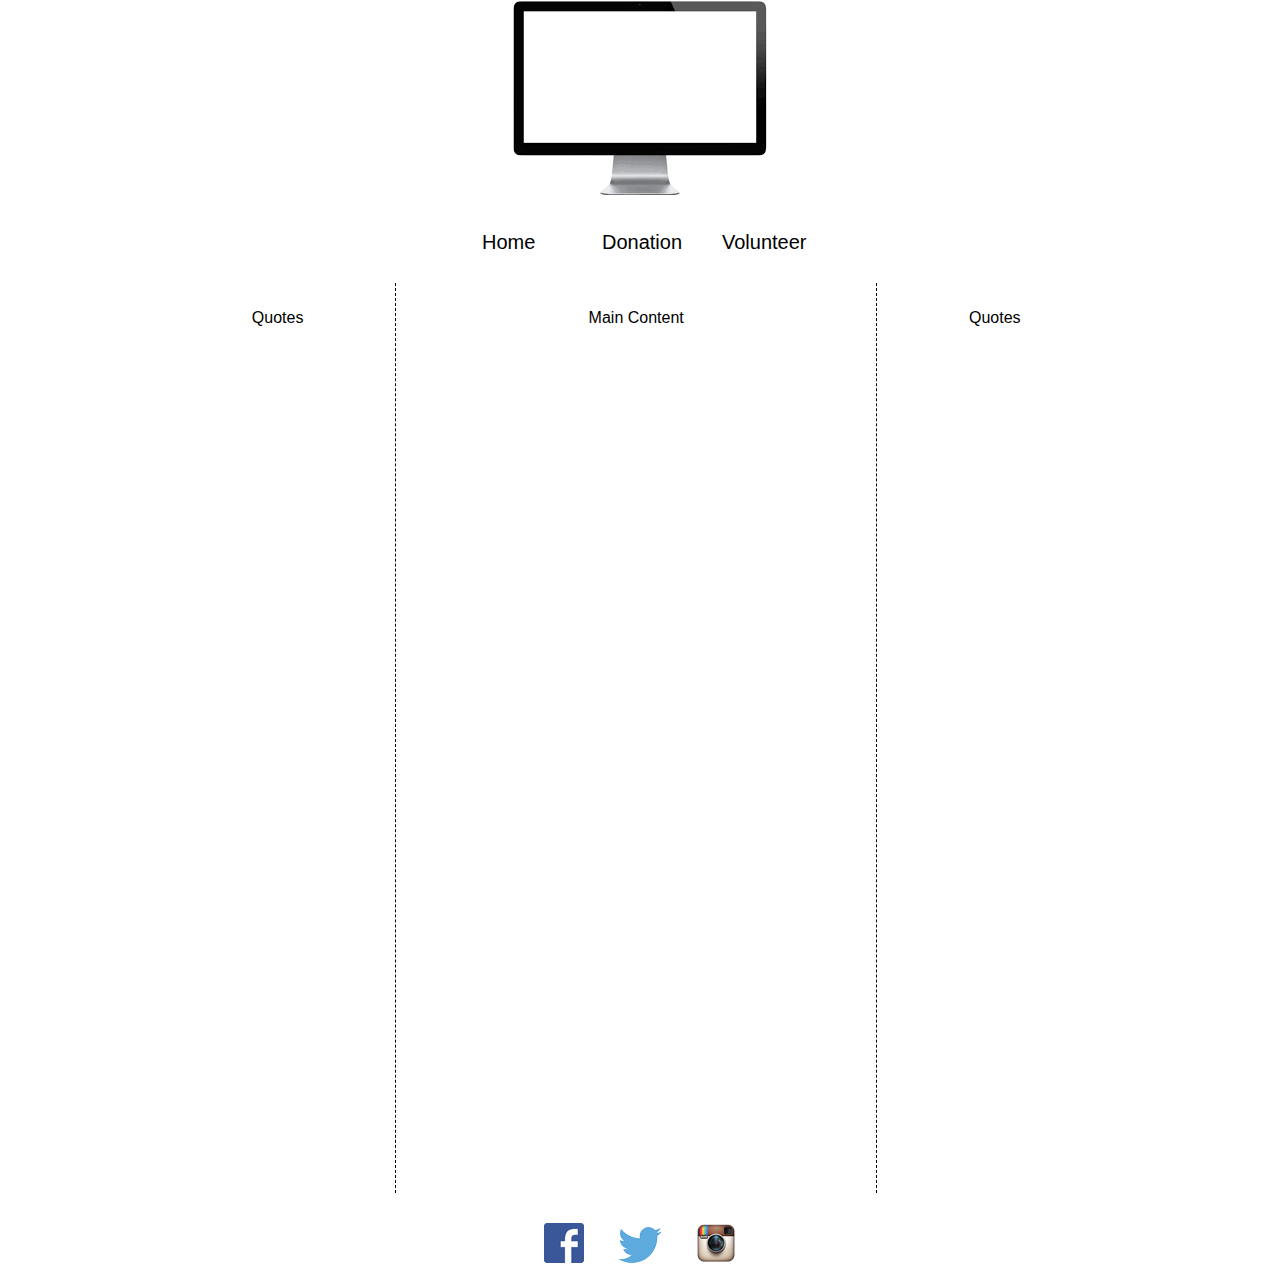
<file: index.html>
<!DOCTYPE html>
<html>
	<header>
	<title>CAUSE NAME GOES HERE</title>
	<link rel="stylesheet" href="css/styles.css"/>
	<style>
	#container {
		width: 960px; 
		margin: 0 auto;
	}

	#primarySidebar {
		float:left;
		width: 24.5%;
	}

	#mainContent {
		float:left;
		width: 50%;
		height: 100vh;
		border: 1px;
		border-style: dashed;
		border-color: black;
		border-top: none;
		border-bottom: none;
	}

	#secondarySidebar {
		float:left;
		width: 24.5%;
	}

	.homepageSections {
		font-family: 'Oswald', sans-serif;
		text-align: center;
		padding-top: 10px;
	}
	</style>
	</header>
	<body>
		<div id="container">
			<div id="header">
				<div id="mainHeader">
					<center>
						<img src="images/screen.png">
					<ul class="nav">
						<li class="home"><a href="index.html">Home</a></li>
						<li class="donation"><a href="#">Donation</a></li>
						<li class="volunteer"><a href="volunteer.html">Volunteer</a></li>
					</ul>
					</center>
				</div>
			</div>
			<div id="primarySidebar" class="homepageSections">
			<p>Quotes</p></div>
			<div id="mainContent" class="homepageSections"><p>Main Content</p></div>
			<div id="secondarySidebar" class="homepageSections"><p>Quotes</p></div>
		</div>
	</body>
	<footer id="footer">
		<a href="#" class="social"><img src="images/fb.png"></a>
		<a href="#" class="social"><img src="images/twitter.png"></a>
		<a href="#" class="social"><img src="images/instagram.png"></a>
	</footer>
</html>
</file>
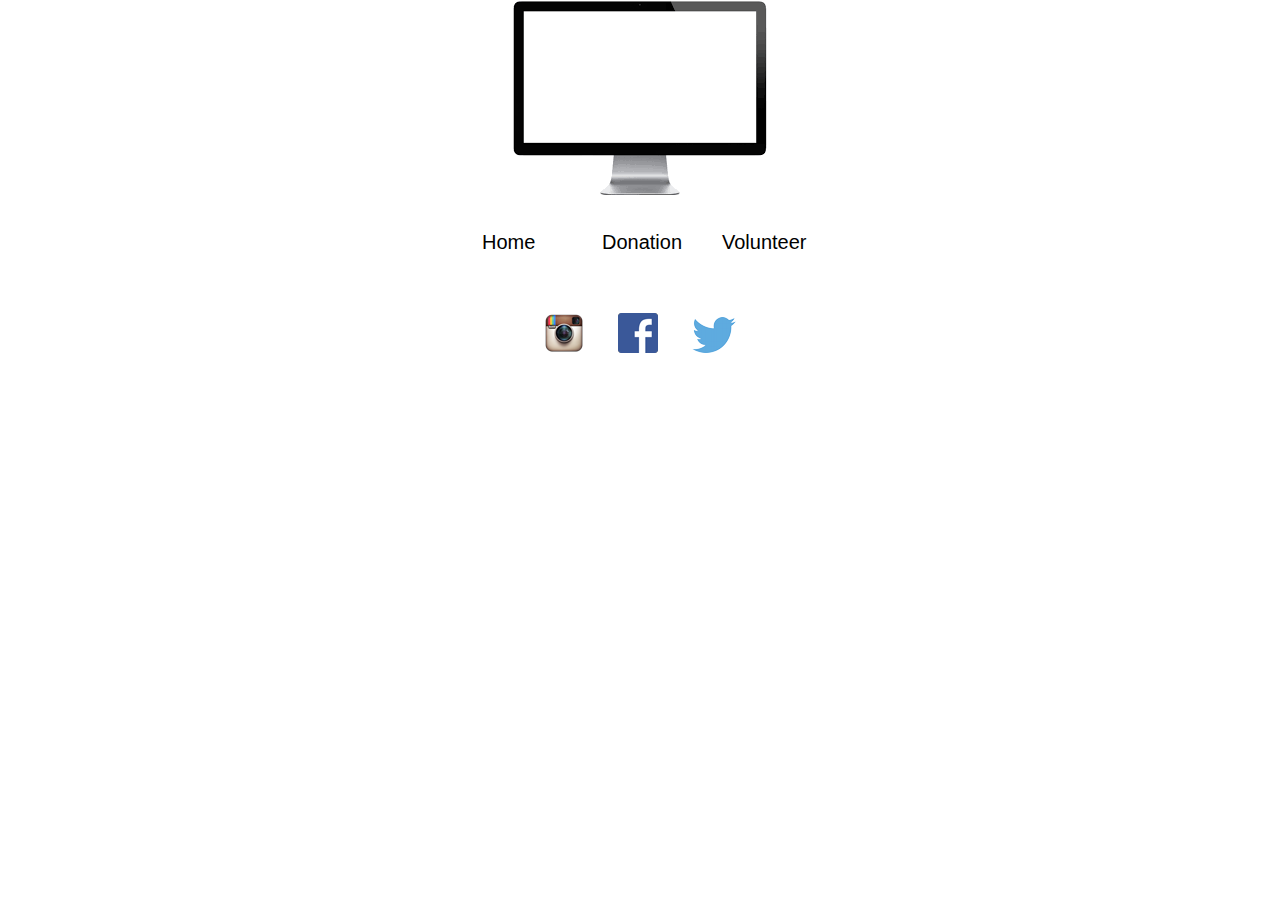
<file: volunteer.html>
<!DOCTYPE html>
<html>
	<head>
		<title>VOLUNTEER</title>
		<link rel="stylesheet" href="css/styles.css"/>
	</head>
	<body>
		<div id="container">
			<div id="header">
				<div id="mainHeader">
					<center>
						<img src="images/screen.png">
					<ul class="nav">
						<li class="home"><a href="index.html">Home</a></li>
						<li class="donation"><a href="#">Donation</a></li>
						<li class="volunteer"><a href="volunteer.html">Volunteer</a></li>
					</ul>
					</center>
				</div>
				<div id="socialNetworkContent">
				</div>
			</div>
		</div>
	</body>
		<footer id="footer">
		<a href="#" class="social"><img src="images/instagram.png"></a>
		<a href="#" class="social"><img src="images/fb.png"></a>
		<a href="#" class="social"><img src="images/twitter.png"></a>
	</footer>
</html>
</file>
<file: css/styles.css>
body {
  margin: 0;
  padding: 0;
  background: #fff;
}
 
.nav ul {
  list-style: none;
  background-color: #fff;
  text-align: center;
  padding: 0;
  margin: 0;
}
.nav li {
  font-family: 'Oswald', sans-serif;
  font-size: 15pt;
  line-height: 40px;
  height: 40px;
  border-bottom: 1px solid #888;
}
 
.nav a {
  text-decoration: none;
  color: #000;
  display: block;
  transition: .3s background-color;
}
 
.nav a:hover {
  background-color: #d3d3d3;
}
 
.nav a.active {
  background-color: #fff;
  color: #444;
  cursor: default;
}
 
@media screen and (min-width: 600px) {
  .nav li {
    width: 120px;
    border-bottom: none;
    height: 50px;
    line-height: 50px;
    font-size: 15pt;
    text-align: left;
  }
 
  .nav li {
    display: inline-block;
    margin-right: -4px;
  }

#footer {
    padding-top: 30px;
    clear:both;
    text-align: center;

}

.social {
  padding-right: 15px;
  padding-left: 15px;
}
</file>
